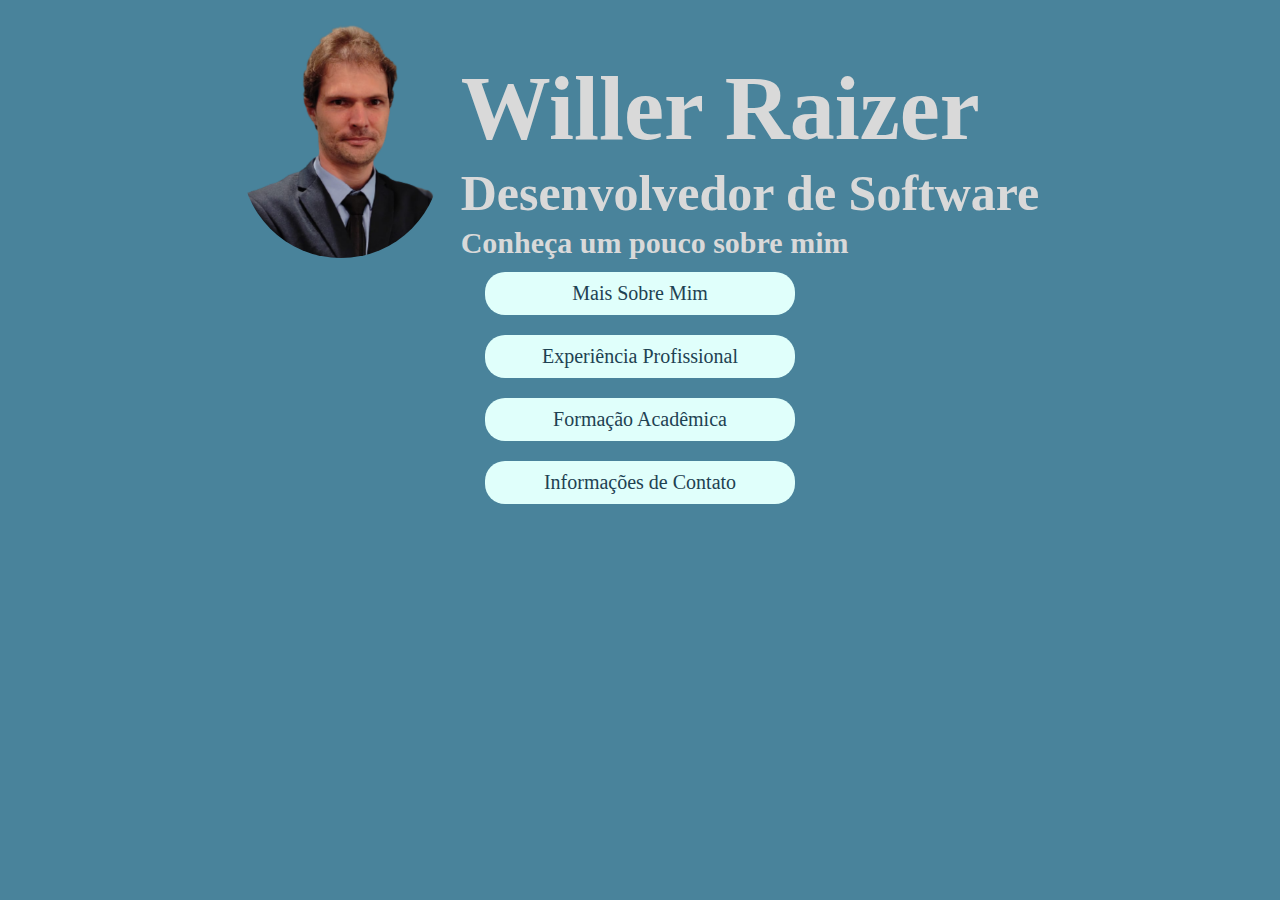
<file: index.html>
<!DOCTYPE html>
<html lang="en">
  <head>
    <meta charset="UTF-8" />
    <meta name="viewport" content="width=device-width, initial-scale=1.0" />
    <link rel="stylesheet" href="EstiloCurriculo.css" />
    <title>Currículo</title>
  </head>
  <body>
    <div class="container">
      <div class="item-image">
        <img src="curriculo.png" alt="Perfil" />
      </div>

      <div class="item-profile">
        <h1>Willer Raizer</h1>
        <h2>Desenvolvedor de Software</h2>
        <h3>Conheça um pouco sobre mim</h3>
      </div>
    </div>
    <div class="box">
        <div class="item-link">
        <a href="Pessoal.html" class="button-link">Mais Sobre Mim</a>
        <a href="Portfolio.html" class="button-link">Experiência Profissional</a>
        <a href="Formacao.html" class="button-link">Formação Acadêmica</a>
        <a href="Contato.html" class="button-link">Informações de Contato</a>
        </div>
    </div>
  </body>
</html>
</file>
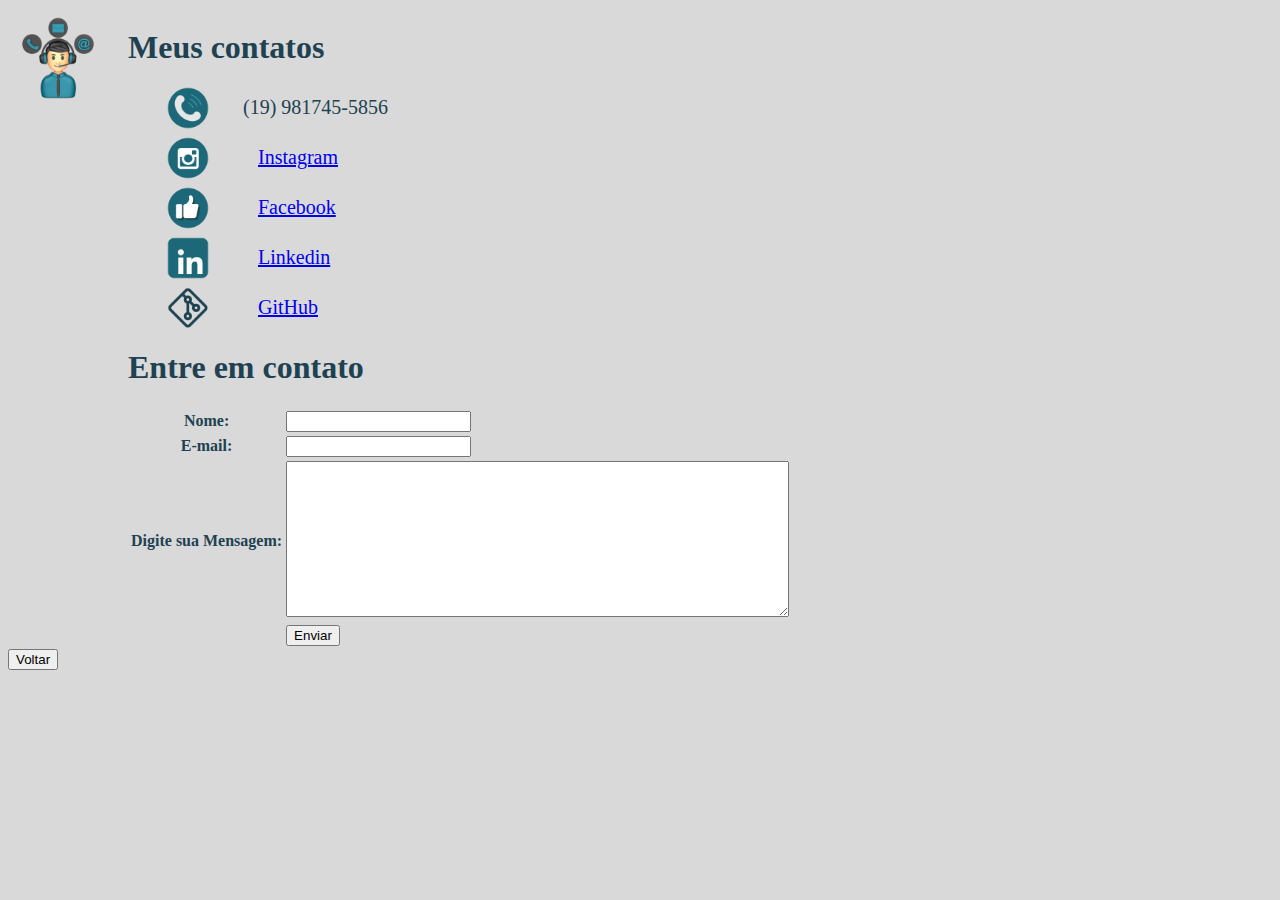
<file: Contato.html>
<!DOCTYPE html>
<html lang="en">
<head>
    <meta charset="UTF-8">
    <meta name="viewport" content="width=device-width, initial-scale=1.0">
    <link rel="stylesheet" href="EstiloContato.css">
    <title>Contato</title>
    <script>
        
        function voltarcurriculo() {
            window.location.href = "https://raizerwm.github.io/curriculo_raizer/";
        }
    
    </script>
</head>
<body>

    <div class="container">
        
        <div class="item-image">
            <img src="Contato.png" alt="">
        </div>
        
        <Div class="item-profile">
            
            <h1>Meus contatos</h1>
            <div class="item-whatsapp">
                <img src="WhatssApp.png" alt="WhatsApp">
                <p>(19) 981745-5856</p>
            </div>
            <div class="item-instagram">
                <img src="Instagram.png" alt="Instagram">
                <a href="https://www.instagram.com/willerraizer/" target="_blank">Instagram</a>
            </div>
                
            <div class="item-facebook">
                <img src="Facebook.png" alt="Facebook">
                <a href="https://www.facebook.com/willer2ra?locale=pt_BR" target="_blank">Facebook</a>
            </div>
            
            <div class="item-linkedin">
                <img src="Linkedin.png" alt="Linkedin">
                <a href="https://www.linkedin.com/in/willer-raizer-menezes-71940b188/" target="_blank">Linkedin</a>
            </div>
            
            <div class="item-github">
                <img src="GitHub.png" alt="GitHub">
                <a href="https://github.com/raizerwm?tab=repositories" target="_blank">GitHub</a>
            </div>
            


            <h1>Entre em contato</h1>
        
            <form id="contactForm">
                <table>

                    <tr>
                        <th><label for="nome">Nome:</label></th>
                        <td><input type="text" name="nome" id="nome"></td>
                    </tr>
                    <tr>
                        <th><label for="email">E-mail:</E-mail></label></th>
                        <td><input type="email" name="email" id="email"></td>
                    </tr>
                    <tr>
                        <th><label for="msg">Digite sua Mensagem:</label></th>
                        <td><textarea name="msg" id="msg" rows="10" cols="60"></textarea></td>
                    </tr>
                    <tr>
                        <td></td>
                        <td><button type="button" onclick="enviar()">Enviar</button></td>
                    </tr>

                </table>
            </form>
        </Div>
        
    </div>
    
    <tr>
        <td></td>
        <td><button onclick="voltarcurriculo()">Voltar</button></td>
    </tr>
    
    <script src="script.js"></script>
</body>
</html>
</file>
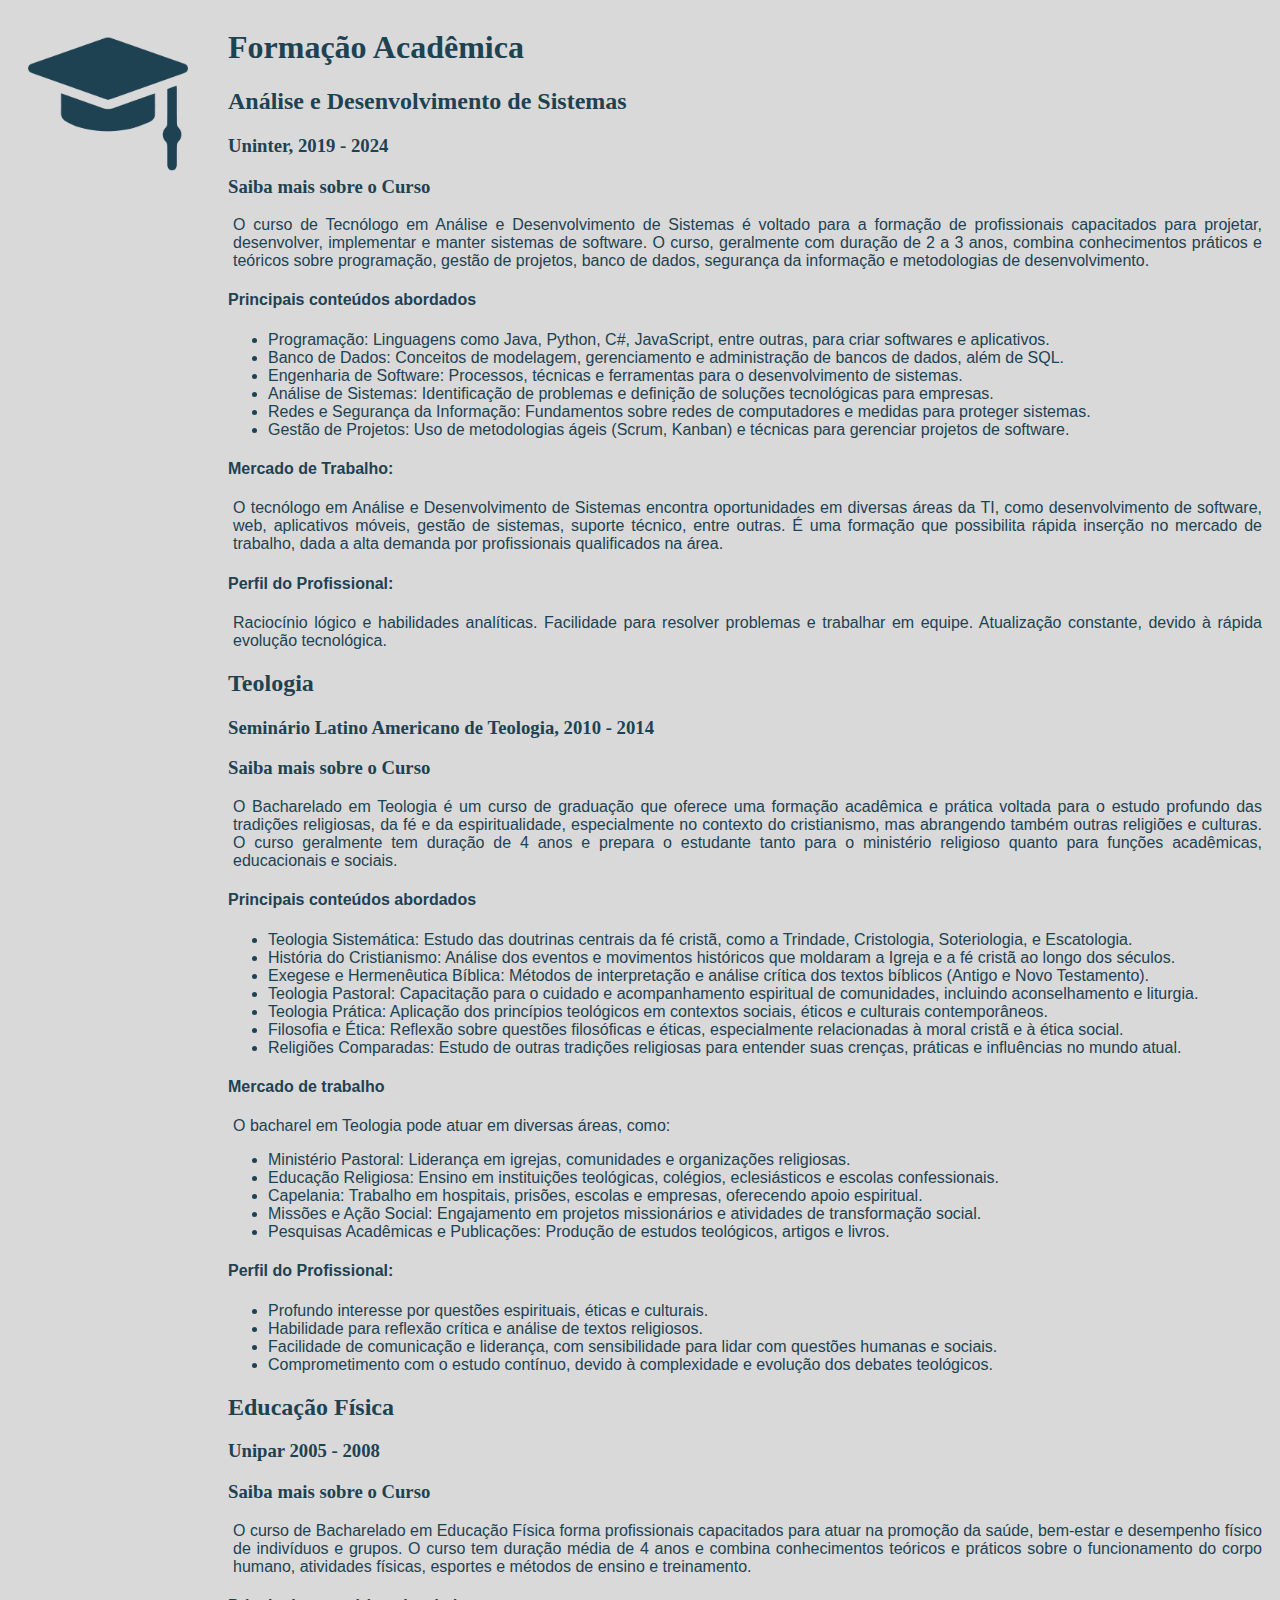
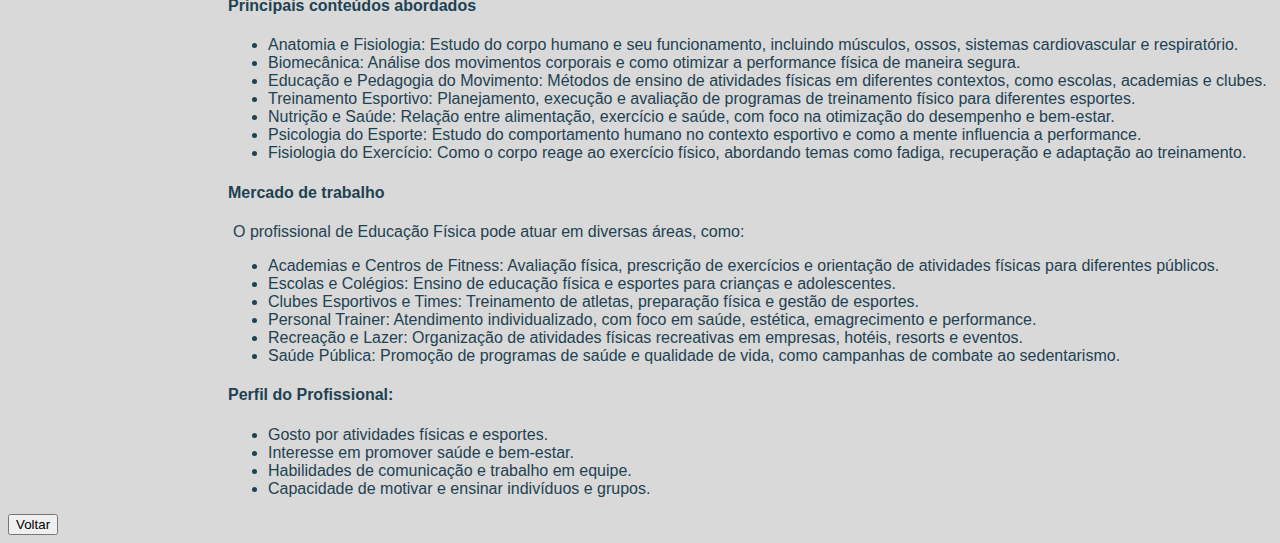
<file: Formacao.html>
<!DOCTYPE html>
<html lang="en">
<head>
    <meta charset="UTF-8">
    <meta name="viewport" content="width=device-width, initial-scale=1.0">
    <link rel="stylesheet" href="EstiloFormacao.css">
    <title>Formação</title>
    <script>
        function voltarcurriculo() {
            window.location.href = "https://raizerwm.github.io/curriculo_raizer/";
        }
    </script>
</head>
<body>

    <Div class="container">
        <div class="item-image">
            <img src="formacao.png" alt="Profissional">
        </div>

        <div class="item-profile">
            <H1>Formação Acadêmica</H1>
            <H2>Análise e Desenvolvimento de Sistemas</H2>
            <h3>Uninter, 2019 - 2024</h3>
            <h3>Saiba mais sobre o Curso</h3>
            <p>
                O curso de Tecnólogo em Análise e Desenvolvimento de Sistemas é voltado para a formação de profissionais capacitados para projetar, desenvolver, implementar e manter sistemas de software. O curso, geralmente com duração de 2 a 3 anos, combina conhecimentos práticos e teóricos sobre programação, gestão de projetos, banco de dados, segurança da informação e metodologias de desenvolvimento.</p>
    
            <h4>Principais conteúdos abordados</h4>

            <ul>
                <li>Programação: Linguagens como Java, Python, C#, JavaScript, entre outras, para criar softwares e aplicativos.</li>
                <li>Banco de Dados: Conceitos de modelagem, gerenciamento e administração de bancos de dados, além de SQL.</li>
                <li>Engenharia de Software: Processos, técnicas e ferramentas para o desenvolvimento de sistemas.</li>
                <li>Análise de Sistemas: Identificação de problemas e definição de soluções tecnológicas para empresas.</li>
                <li>Redes e Segurança da Informação: Fundamentos sobre redes de computadores e medidas para proteger sistemas.</li>
                <li>Gestão de Projetos: Uso de metodologias ágeis (Scrum, Kanban) e técnicas para gerenciar projetos de software.</li>
            </ul>
    
            <h4>Mercado de Trabalho:</h4>
            <P>O tecnólogo em Análise e Desenvolvimento de Sistemas encontra oportunidades em diversas áreas da TI, como desenvolvimento de software, web, aplicativos móveis, gestão   de sistemas, suporte técnico, entre outras. É uma formação que possibilita rápida inserção no mercado de trabalho, dada a alta demanda por profissionais qualificados na área.</P>
    
            <h4>Perfil do Profissional:</h4>
            <p>Raciocínio lógico e habilidades analíticas.
                Facilidade para resolver problemas e trabalhar em equipe.
                Atualização constante, devido à rápida evolução tecnológica.</p>
        
        

            <h2>Teologia</h2>
            <h3>Seminário Latino Americano de Teologia, 2010 - 2014</h3>
            <h3>Saiba mais sobre o Curso</h3>
            <p>O Bacharelado em Teologia é um curso de graduação que oferece uma formação acadêmica e prática voltada para o estudo profundo das tradições religiosas, da fé e da espiritualidade, especialmente no contexto do cristianismo, mas abrangendo também outras religiões e culturas. O curso geralmente tem duração de 4 anos e prepara o estudante tanto para o ministério religioso quanto para funções acadêmicas, educacionais e sociais.</p>

            <h4>Principais conteúdos abordados</h4>

            <ul>
                <li>Teologia Sistemática: Estudo das doutrinas centrais da fé cristã, como a Trindade, Cristologia, Soteriologia, e Escatologia.</li>
                <li>História do Cristianismo: Análise dos eventos e movimentos históricos que moldaram a Igreja e a fé cristã ao longo dos séculos.</li>
                <li>Exegese e Hermenêutica Bíblica: Métodos de interpretação e análise crítica dos textos bíblicos (Antigo e Novo Testamento).</li>
                <li>Teologia Pastoral: Capacitação para o cuidado e acompanhamento espiritual de comunidades, incluindo aconselhamento e liturgia.</li>
                <li>Teologia Prática: Aplicação dos princípios teológicos em contextos sociais, éticos e culturais contemporâneos.</li>
                <li>Filosofia e Ética: Reflexão sobre questões filosóficas e éticas, especialmente relacionadas à moral cristã e à ética social.</li>
            <li>Religiões Comparadas: Estudo de outras tradições religiosas para entender suas crenças, práticas e influências no mundo atual.</li>
            </ul>

            <h4>Mercado de trabalho</h4>
            <p>O bacharel em Teologia pode atuar em diversas áreas, como:</p>

            <ul>
                <li>Ministério Pastoral: Liderança em igrejas, comunidades e organizações religiosas.</li>
                <li>Educação Religiosa: Ensino em instituições teológicas, colégios, eclesiásticos e escolas confessionais.</li>
                <li>Capelania: Trabalho em hospitais, prisões, escolas e empresas, oferecendo apoio espiritual.</li>
                <li>Missões e Ação Social: Engajamento em projetos missionários e atividades de transformação social.</li>
                <li>Pesquisas Acadêmicas e Publicações: Produção de estudos teológicos, artigos e livros.</li>
            </ul>

            <h4>Perfil do Profissional:</h4>

            <ul>
                <li>Profundo interesse por questões espirituais, éticas e culturais.</li>
                <li>Habilidade para reflexão crítica e análise de textos religiosos.</li>
                <li>Facilidade de comunicação e liderança, com sensibilidade para lidar com questões humanas e sociais.</li>
                <li>Comprometimento com o estudo contínuo, devido à complexidade e evolução dos debates teológicos.</li>
            </ul>

            <h2>Educação Física</h2>
            <h3>Unipar 2005 - 2008</h3>
            <h3>Saiba mais sobre o Curso</h3>

            <p>O curso de Bacharelado em Educação Física forma profissionais capacitados para atuar na promoção da saúde, bem-estar e desempenho físico de indivíduos e grupos. O curso tem duração média de 4 anos e combina conhecimentos teóricos e práticos sobre o funcionamento do corpo humano, atividades físicas, esportes e métodos de ensino e treinamento.</p>

            <h4>Principais conteúdos abordados</h4>

            <ul>
                <li>Anatomia e Fisiologia: Estudo do corpo humano e seu funcionamento, incluindo músculos, ossos, sistemas cardiovascular e respiratório.
                </li>
                <li>Biomecânica: Análise dos movimentos corporais e como otimizar a performance física de maneira segura.</li>
                <li>Educação e Pedagogia do Movimento: Métodos de ensino de atividades físicas em diferentes contextos, como escolas, academias e clubes.</li>
                <li>Treinamento Esportivo: Planejamento, execução e avaliação de programas de treinamento físico para diferentes esportes.</li>
                <li>Nutrição e Saúde: Relação entre alimentação, exercício e saúde, com foco na otimização do desempenho e bem-estar.</li>
                <li>Psicologia do Esporte: Estudo do comportamento humano no contexto esportivo e como a mente influencia a performance.</li>
                <li>Fisiologia do Exercício: Como o corpo reage ao exercício físico, abordando temas como fadiga, recuperação e adaptação ao treinamento.</li>
            </ul>

            <h4>Mercado de trabalho</h4>
            <p>O profissional de Educação Física pode atuar em diversas áreas, como:</p>

            <ul>
                <li>Academias e Centros de Fitness: Avaliação física, prescrição de exercícios e orientação de atividades físicas para diferentes públicos.</li>
                <li>Escolas e Colégios: Ensino de educação física e esportes para crianças e adolescentes.</li>
                <li>Clubes Esportivos e Times: Treinamento de atletas, preparação física e gestão de esportes.</li>
                <li>Personal Trainer: Atendimento individualizado, com foco em saúde, estética, emagrecimento e performance.</li>
                <li>Recreação e Lazer: Organização de atividades físicas recreativas em empresas, hotéis, resorts e eventos.</li>
                <li>Saúde Pública: Promoção de programas de saúde e qualidade de vida, como campanhas de combate ao sedentarismo.</li>
            </ul>

            <h4>Perfil do Profissional:</h4>

            <ul>
                <li>Gosto por atividades físicas e esportes.</li>
                <li>Interesse em promover saúde e bem-estar.</li>
                <li>Habilidades de comunicação e trabalho em equipe.</li>
                <li>Capacidade de motivar e ensinar indivíduos e grupos.</li>
            </ul>
        </div>
    </Div>
    
    

    <tr>
        <td></td>
        <td><button onclick="voltarcurriculo()">Voltar</button></td>
    </tr>
</body>
</html>
</file>
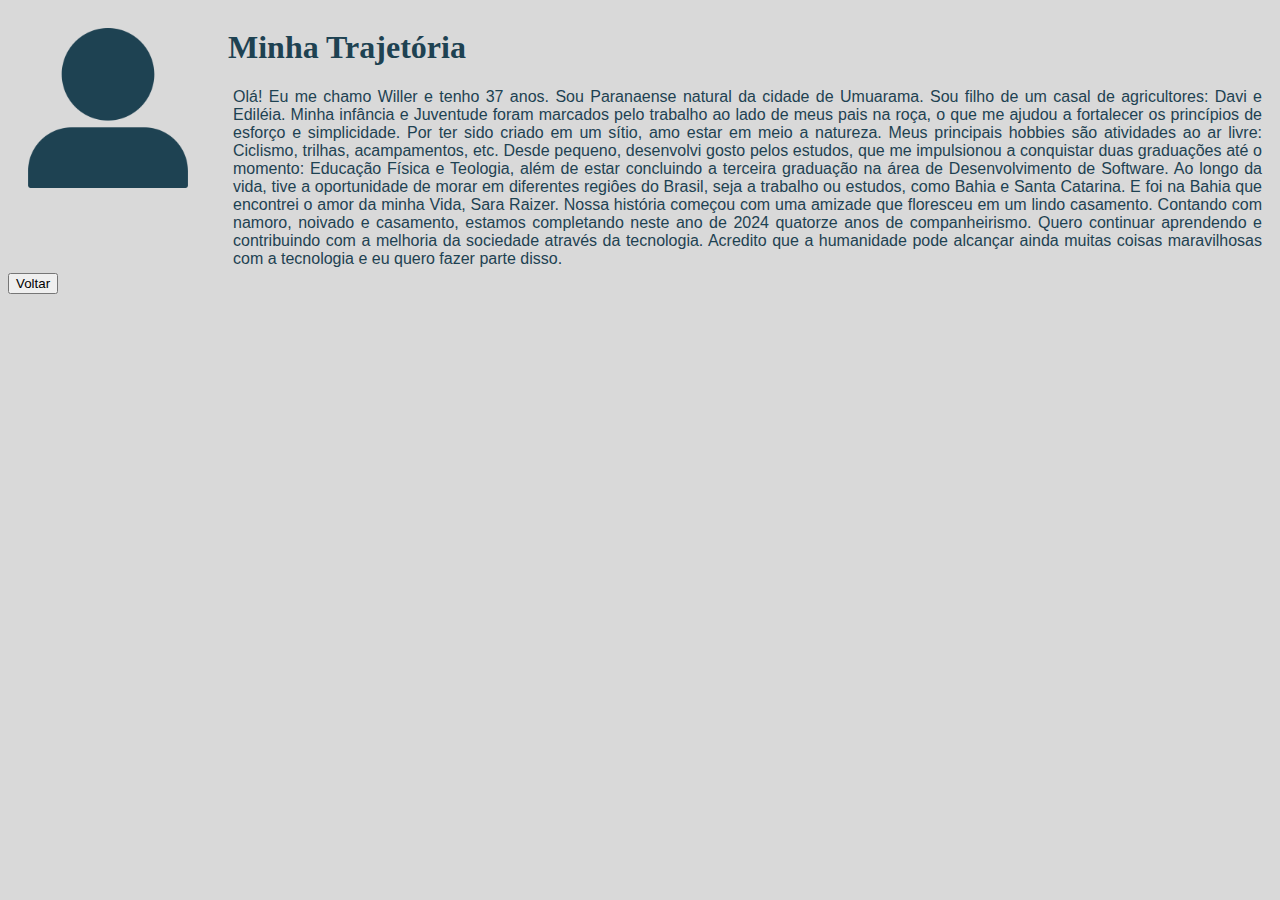
<file: Pessoal.html>
<!DOCTYPE html>
<html lang="en">
<head>
    <meta charset="UTF-8">
    <meta name="viewport" content="width=device-width, initial-scale=1.0">
    <link rel="stylesheet" href="EstiloPessoal.css">
    <title>Pessoal</title>
    <script>
        function voltarcurriculo() {
            window.location.href = "https://raizerwm.github.io/curriculo_raizer/";
        }
    </script>
</head>
<body>

    <div class="container">
        <div class="item-image">
            <img src="pessoal.png" alt="">    
        </div>
       
        <div class="item-profile">
            <h1>Minha Trajetória</h1>

            <p>Olá! Eu me chamo Willer e tenho 37 anos. Sou Paranaense natural da cidade de Umuarama. Sou filho de um casal de agricultores: Davi e Ediléia. Minha infância e Juventude foram marcados pelo trabalho ao lado de meus pais na roça, o que me ajudou a fortalecer os princípios de esforço e simplicidade. Por ter sido criado em um sítio, amo estar em meio a natureza. Meus principais hobbies são atividades ao ar livre: Ciclismo, trilhas, acampamentos, etc. 
            Desde pequeno, desenvolvi gosto pelos estudos, que me impulsionou a conquistar duas graduações até o momento: Educação Física e Teologia, além de estar concluindo a terceira graduação na área de Desenvolvimento de Software.
            Ao longo da vida, tive a oportunidade de morar em diferentes regiôes do Brasil, seja a trabalho ou estudos, como Bahia e Santa Catarina. E foi na Bahia que encontrei o amor da minha Vida, Sara Raizer. Nossa história começou com uma amizade que floresceu em um lindo casamento. Contando com namoro, noivado e casamento, estamos completando neste ano de 2024 quatorze anos de companheirismo.
            Quero continuar aprendendo e contribuindo com a melhoria da sociedade através da tecnologia. Acredito que a humanidade pode alcançar ainda muitas coisas maravilhosas com a tecnologia e eu quero fazer parte disso.
            </p>

        </div>
        
    </div>

    <tr>
        <td></td>
        <td><button onclick="voltarcurriculo()">Voltar</button></td>
    </tr>
    
</body>
</html>
</file>
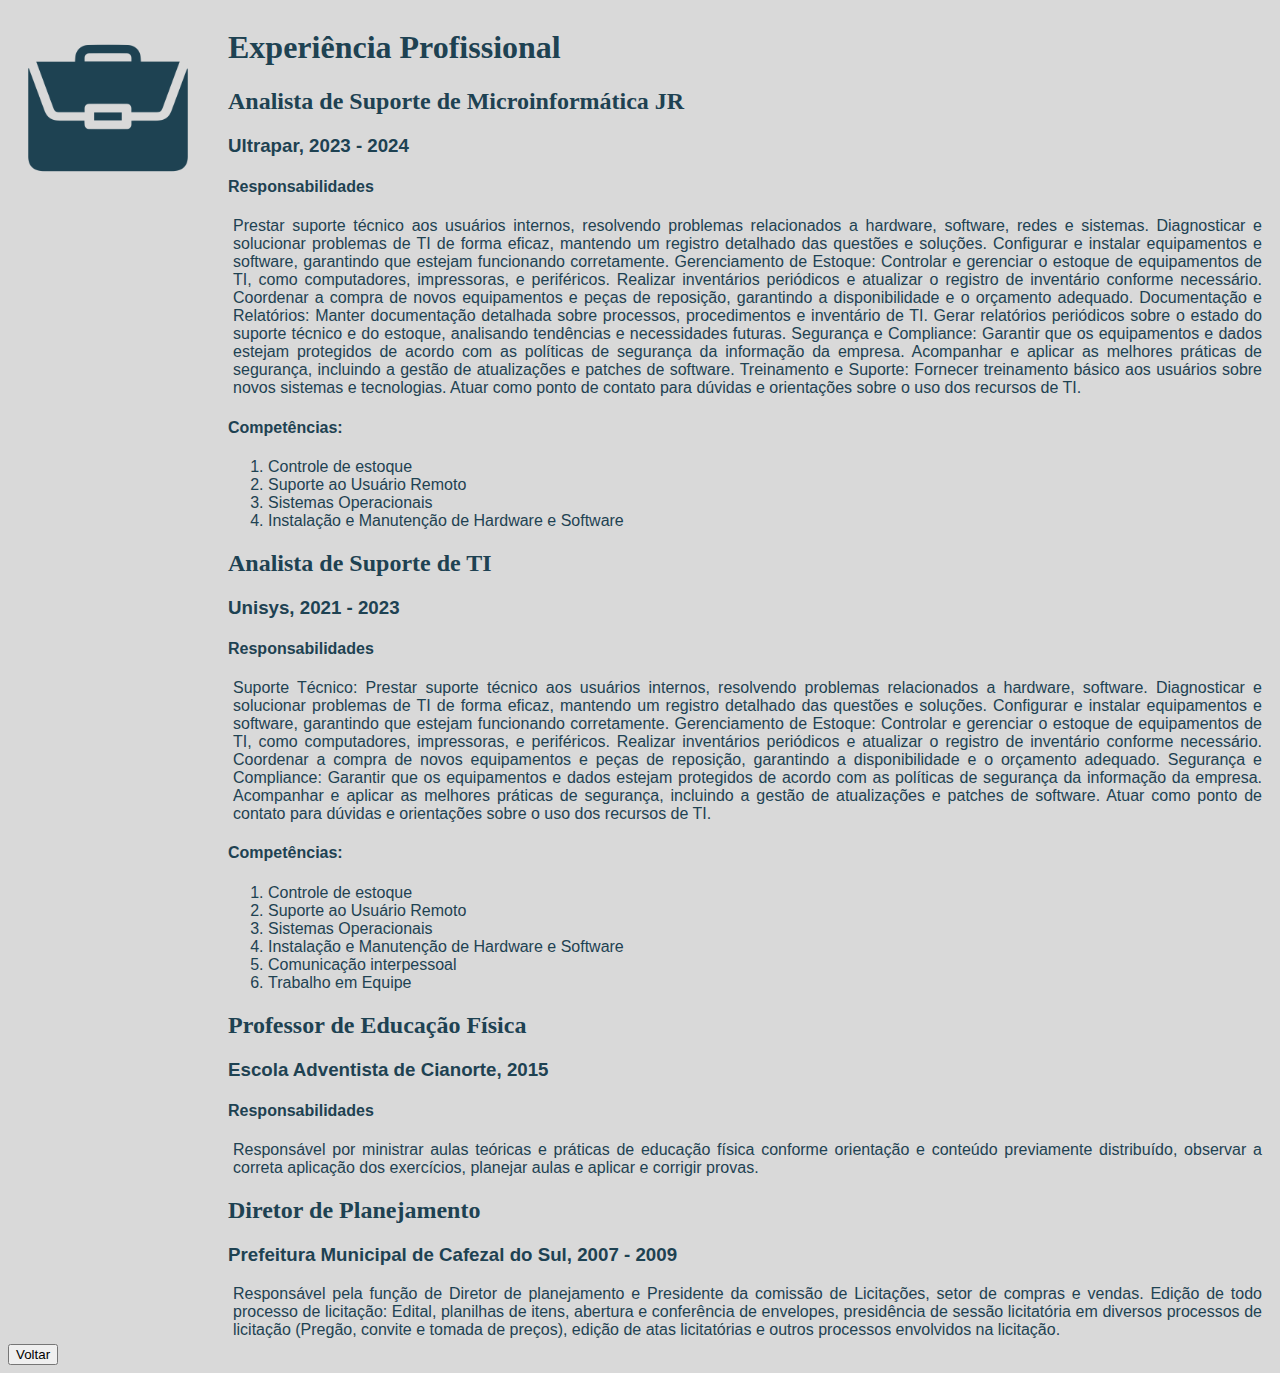
<file: Portfolio.html>
<!DOCTYPE html>
<html lang="en">
<head>
    <meta charset="UTF-8">
    <meta name="viewport" content="width=device-width, initial-scale=1.0">
    <link rel="stylesheet" href="EstiloPortifolio.css">
    <title>Portfólio</title>
    <script>
        function voltarcurriculo() {
            window.location.href = "https://raizerwm.github.io/curriculo_raizer/";
        }
    </script>

</head>
<body>

    <div class="container">

        <div class="item-image">
            <img src="trabalho.png" alt="Profissional">
        </div>
        
        <div class="item-profile">
            <h1>Experiência Profissional</h1>
        
            <h2>Analista de Suporte de Microinformática JR</h2>
        
            <h3>Ultrapar, 2023 - 2024</h3>
        
            <h4>Responsabilidades</h4>
        
            <p>Prestar suporte técnico aos usuários internos, resolvendo problemas relacionados a hardware, software, redes e sistemas.
                Diagnosticar e solucionar problemas de TI de forma eficaz, mantendo um registro detalhado das questões e soluções.
                Configurar e instalar equipamentos e software, garantindo que estejam funcionando corretamente.
        
                Gerenciamento de Estoque:
        
                Controlar e gerenciar o estoque de equipamentos de TI, como computadores, impressoras, e periféricos.
                Realizar inventários periódicos e atualizar o registro de inventário conforme necessário.
                Coordenar a compra de novos equipamentos e peças de reposição, garantindo a disponibilidade e o orçamento adequado.
        
                Documentação e Relatórios:
        
                Manter documentação detalhada sobre processos, procedimentos e inventário de TI.
                Gerar relatórios periódicos sobre o estado do suporte técnico e do estoque, analisando tendências e necessidades futuras.
                Segurança e Compliance:
        
                Garantir que os equipamentos e dados estejam protegidos de acordo com as políticas de segurança da informação da empresa.
                Acompanhar e aplicar as melhores práticas de segurança, incluindo a gestão de atualizações e patches de software.
                Treinamento e Suporte:
        
                Fornecer treinamento básico aos usuários sobre novos sistemas e tecnologias.
        
                Atuar como ponto de contato para dúvidas e orientações sobre o uso dos recursos de TI.</p>

            <h4>Competências:</h4>
        
            <ol>
                <li>Controle de estoque</li>
                <li>Suporte ao Usuário Remoto</li>
                <li>Sistemas Operacionais</li>
                <li>Instalação e Manutenção de Hardware e Software</li>
            </ol>

                <h2>Analista de Suporte de TI</h2>
        
            <h3>Unisys, 2021 - 2023</h3>
        
            <h4>Responsabilidades</h4>
        
            <p>Suporte Técnico:

                Prestar suporte técnico aos usuários internos, resolvendo problemas relacionados a hardware, software.
                Diagnosticar e solucionar problemas de TI de forma eficaz, mantendo um registro detalhado das questões e soluções.
                Configurar e instalar equipamentos e software, garantindo que estejam funcionando corretamente.
        
                Gerenciamento de Estoque:
        
                Controlar e gerenciar o estoque de equipamentos de TI, como computadores, impressoras, e periféricos.
                Realizar inventários periódicos e atualizar o registro de inventário conforme necessário.
                Coordenar a compra de novos equipamentos e peças de reposição, garantindo a disponibilidade e o orçamento adequado.
        
                Segurança e Compliance:
        
                Garantir que os equipamentos e dados estejam protegidos de acordo com as políticas de segurança da informação da empresa.
                Acompanhar e aplicar as melhores práticas de segurança, incluindo a gestão de atualizações e patches de software.
        
                Atuar como ponto de contato para dúvidas e orientações sobre o uso dos recursos de TI.</p>

            <h4>Competências:</h4>

            <ol>
                <li>Controle de estoque</li>
                <li>Suporte ao Usuário Remoto</li>
                <li>Sistemas Operacionais</li>
                <li>Instalação e Manutenção de Hardware e Software</li>
                <li>Comunicação interpessoal</li>
                <li>Trabalho em Equipe</li>
            </ol>

            <h2>Professor de Educação Física</h2>
        
            <h3>Escola Adventista de Cianorte, 2015</h3>
        
            <h4>Responsabilidades</h4>
        
            <p>Responsável por ministrar aulas teóricas e práticas de educação física conforme orientação e conteúdo previamente distribuído, observar a correta aplicação dos exercícios, planejar aulas e aplicar e corrigir provas.</p>

            <h2>Diretor de Planejamento</h2>
        
            <h3>Prefeitura Municipal de Cafezal do Sul, 2007 - 2009</h3>
        
            <p>Responsável pela função de Diretor de planejamento e Presidente da comissão de Licitações, setor de compras e   vendas. Edição de todo processo de licitação: Edital,    planilhas de itens, abertura e conferência de envelopes, presidência de sessão licitatória em diversos processos de licitação (Pregão, convite e tomada de preços), edição de atas licitatórias e outros processos envolvidos na licitação.</p>
        </div>
        

    </div>

    
        <tr>
            <td></td>
            <td><button onclick="voltarcurriculo()">Voltar</button></td>
        </tr>

</body>

</html>
</file>
<file: EstiloCurriculo.css>
body {
  background-color: #49839b;
  height: 100%;
}

.container {
  display: flex;
  justify-content: center;
  gap: 20px;
}

.item-profile {
    display: flex;
    flex-direction: column;
    justify-content: end;
}
h1 {
  font-family: Verdana;
  font-size: 90px;
  color: #d9d9d9;
  margin-top: 2px;
  margin-bottom: 2px;
}

h2 {
  font-family: Verdana;
  font-size: 50px;
  color: #d9d9d9;
  margin-top: 2px;
  margin-bottom: 2px;
  
  
}

h3 {
  font-family: Verdana;
  font-size: 30px;
  color: #d9d9d9;
  margin-top: 2px;
  margin-bottom: 2px;
  
}

img {
  width: 200px;
  height: 250px;
  border-radius: 100px;
}

.box {
    display: flex;
    justify-content: center;
}

.item-link {
    display: flex;
    flex-direction: column;
}

.button-link {
    display: inline-block; /* Para se comportar como um botão */
    background-color: #e0fffb; /* Cor de fundo do botão */
    color: #1e4252; /* Cor do texto */
    padding: 10px 5px; /* Espaçamento interno */
    text-align: center; /* Centraliza o texto no link */
    text-decoration: none; /* Remove o sublinhado do link */
    border-radius: 20px; /* Bordas arredondadas */
    font-size: 20px; /* Tamanho da fonte */
    transition: background-color 0.3s ease; /* Transição suave ao passar o mouse */
    font-family: verdana;
    width: 300px;
    justify-content: center;
    margin: 10px;
}

/* Efeito de hover (quando o mouse está sobre o link) */
.button-link:hover {
    background-color: #b4cce0; /* Cor de fundo ao passar o mouse */
}

/* Efeito de clique (quando o link é clicado) */
.button-link:active {
    background-color: #4093a4; /* Cor de fundo quando clicado */
}
</file>
<file: EstiloContato.css>
body {
    background-color: #d9d9d9;
    height: 100%;
}

.container {
    display: flex;
    font-family: Verdana;
    color:#1e4252;
    gap: 20px;
}


.item-profile {
    gap: 20px;
}

.item-whatsapp {
    display: flex;
    font-family: Verdana;
    color:#1e4252;
    gap: 5px;
    font-size: 20px;
    align-items: center;
    height: 40px;
    margin: 10px;
}

.item-instagram {
    display: flex;
    font-family: Verdana;
    color:#1e4252;
    gap: 20px;
    font-size: 20px;
    align-items: center;
    height: 40px;
    margin: 10px;
}

.item-facebook {
    display: flex;
    font-family: Verdana;
    color:#1e4252;
    gap: 20px;
    font-size: 20px;
    align-items: center;
    height: 40px;
    margin: 10px;
}

.item-linkedin {
    display: flex;
    font-family: Verdana;
    color:#1e4252;
    gap: 20px;
    font-size: 20px;
    align-items: center;
    height: 40px;
    margin: 10px;
}

.item-github {
    display: flex;
    font-family: Verdana;
    color:#1e4252;
    gap: 20px;
    font-size: 20px;
    align-items: center;
    height: 40px;
    margin: 10px;
}

img {
    width: 100px;
    height: 100px;
}
</file>
<file: EstiloFormacao.css>
body {
    background-color: #d9d9d9;
}

.container {
    display: flex;
    justify-content: center;
    gap: 20px;
}

img {
    width: 200px;
    height: 200px;
}

h1 {
    font-family: Verdana;
    color:#1e4252;
}

h2 {
    font-family: Verdana;
    color: #1e4252;
}

h3 {
    font-family: Verdana;
    color: #1e4252;
}

h4 {
    font-family: Arial;
    color: #1e4252;
}

p {
    font-family: Helvetica;
    color:#1e4252;
    text-align: justify;
    margin: 5px;
    margin-right: 10px;
}

ul {
    font-family: Helvetica;
    color: #1e4252;
}
</file>
<file: EstiloPessoal.css>
body {
    background-color: #d9d9d9;
}

.container {
    display: flex;
    justify-content: center;
    gap: 20px;
}

img {
    width: 200px;
    height: 200px;
}

h1 {
    font-family: Verdana;
    color:#1e4252;
}
p {
    font-family: Helvetica;
    color:#1e4252;
    text-align: justify;
    margin: 5px;
    margin-right: 10px;
}
</file>
<file: EstiloPortifolio.css>
body {
    background-color: #d9d9d9;
}

.container {
    display: flex;
    justify-content: center;
    gap: 20px;
}

img {
    width: 200px;
    height: 200px;
}

h1 {
    font-family: Verdana;
    color:#1e4252;
}

p {
    font-family: Helvetica;
    color:#1e4252;
    text-align: justify;
    margin: 5px;
    margin-right: 10px;
}


h2 {
    font-family: Verdana;
    color: #1e4252;
}

h3 {
    font-family: arial;
    color: #1e4252;
}

h4 {
    font-family: Arial;
    color: #1e4252;
}

ol {
    font-family: Helvetica;
    color: #1e4252;
}
</file>
